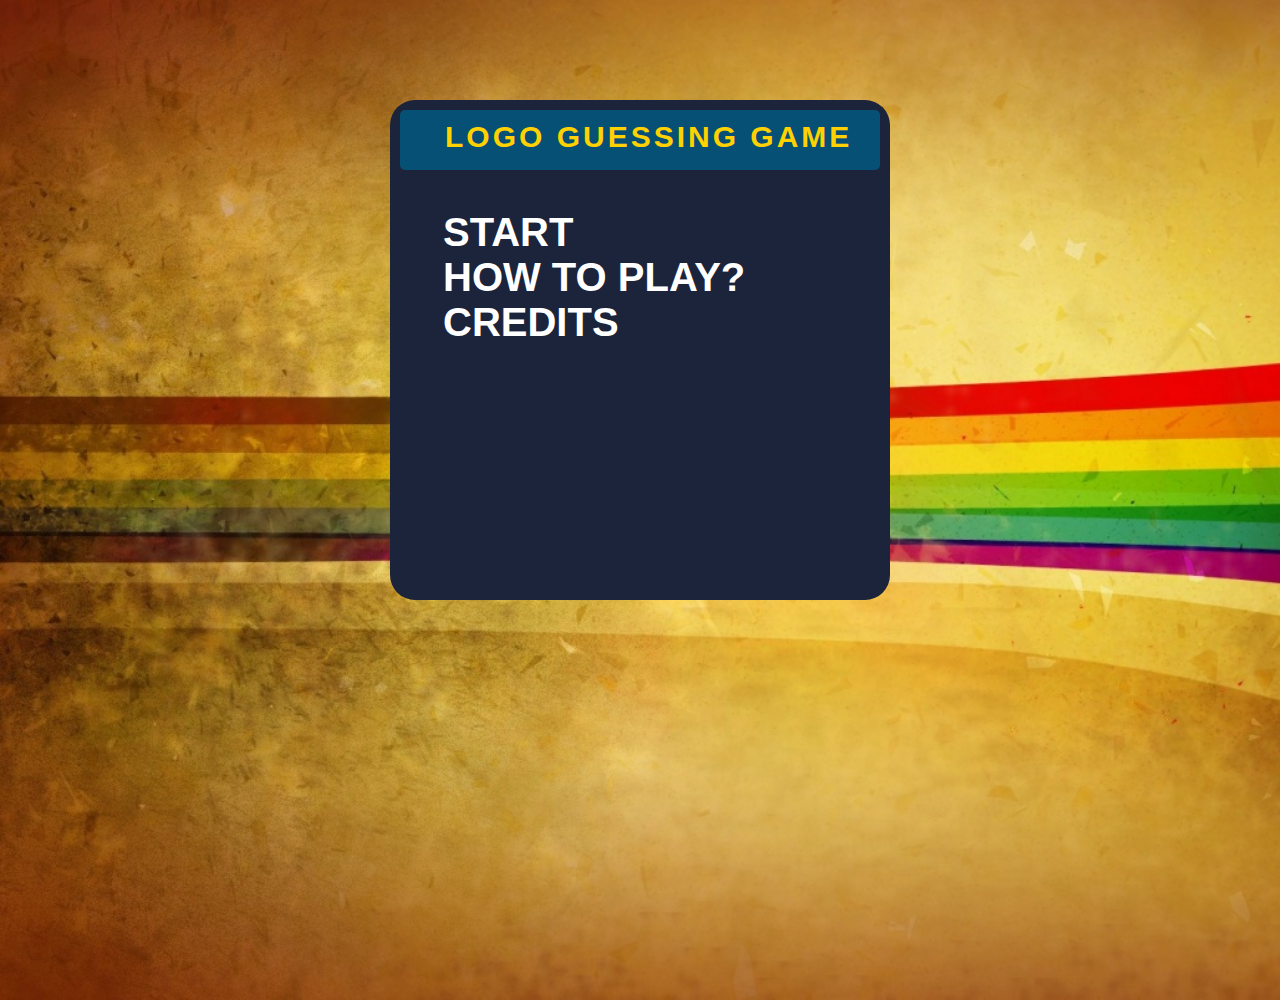
<file: home.html>
<!DOCTYPE html>
<html lang="en">
  <head>
    <meta charset="UTF-8" />
    <meta http-equiv="X-UA-Compatible" content="IE=edge" />
    <meta name="viewport" content="width=device-width, initial-scale=1.0" />
    <title>Logo Guessing Game</title>
    <link rel="stylesheet" href="style.css" />
    <link rel="preconnect" href="https://fonts.googleapis.com" />
    <link rel="preconnect" href="https://fonts.gstatic.com" crossorigin />
    <link
      href="https://fonts.googleapis.com/css2?family=Lato&family=Montserrat:wght@800&display=swap"
      rel="stylesheet"
    />
  </head>
  <body>
    <main class="mainContainer">
      <div class="top topHome">
        <label>Logo Guessing Game</label>
      </div>
      <!-- <section class = "homeSection"> -->
        <ul>
          <li> <a href = index.html> Start</a></li>
          <li><a>How to play?</a></li>
          <li><a>Credits</a></li>
        </nav>
        <!-- <button class="btnHome btnStart">START</button>
        <button class="btnHome btnMechanics">GAME MECHANICS</button>
        <button class="btnHome btnCredits">CREDITS</button> -->
        <!-- <p>
          Lorem ipsum dolor sit amet consectetur adipisicing elit. Dignissimos,
          enim, pariatur deleniti ut vero impedit alias expedita reiciendis
          debitis exercitationem illum magni. Vero amet, ullam officiis culpa
          dolorem vel nemo hic consequatur corporis! Voluptatum beatae eos
          molestiae fuga, necessitatibus accusamus, porro rem adipisci maiores
          quas, dolorem praesentium reiciendis. Pariatur, dolorum.
        </p>
        <p>
          Lorem ipsum dolor sit amet consectetur adipisicing elit. Non ex, nemo
          pariatur quaerat debitis vitae tempore ducimus? Saepe nesciunt velit
          eos obcaecati, illum, consequuntur explicabo enim cum excepturi sed
          quo?
        </p>
        <p>Lorem ipsum dolor sit amet consectetur adipisicing elit. Perferendis, accusamus.</p> -->
      </section>
    </main>
  </body>
</html>
</file>
<file: style.css>
* {
  box-sizing: border-box;
  /* font-family: 'Lato', sans-serif; */
  /* font-family: 'Times New Roman'; */
  font-family: 'Poppins', sans-serif;
}
body {
  margin: 0;
  padding: 0;
  width: 100vw;
  height: 100vh;
  background-image: url("assets/background.jpg");
  background-repeat: no-repeat;
  background-size: cover;
  background-position: fixed;
}

.mainContainer {
  height: 500px;
  width: 500px;
  background-color: #1b243b;
  border-radius: 5%;
  margin-right: auto;
  margin-left: auto;
  margin-top: 100px;
  padding: 10px;
}

.mainContainer > .top {
  background-color: #065075;
  width: 480px;
  /* height: 40px; */
  border-radius: 5px;
  position: relative;
  /* padding-top: 5px; */
  padding-left: 5px;
  padding-left: 20px;
  padding-right: 20px;
}
.topHome{
  padding-top: 10px;
  height: 60px;
  font-weight: bold;
}
.topGame{
  padding-top: 5px;
  height: 40px;
}
.mainContainer > .top >label{
  text-transform: uppercase;
  color: #ffd102;
  font-size: 30px;
  text-align: center;
  padding-left: 25px;
  letter-spacing: 3px;
}

.topDesign {
  height: 30px;
  width: 100px;
  padding-top: 5px;
  padding-left: 10px;
  color: #ffffff;
  position: absolute;
  font-weight: bold;
}
.scoreIcon{
  margin-left: 320px;
  z-index: 99;
}
.lifeIcon{
  margin-left: 200px;
  z-index: 99;
}
#level {
  background-color: #a5010e;
  margin-left: 20px;
  font-weight: bold;
}

#life {
  background-color: #1591ce;
  margin-left: 200px;
  padding-left: 50px;
}

#score {
  background-color: #1591ce;
  margin-left: 320px;
  padding-left: 50px;
}

.topDesign > i {
  width: 10px;
  height: 10px;
}

section {
  width: 300px;
  height: 280px;
  background-color: #ffd102;
  margin: auto;
  margin-top: 20px;
  padding-top: 20px;
}
section > .imageContainer {
  width: 260px;
  height: 240px;
  background-color: #1c243b;
  margin: auto;
}
section > .imageContainer > img {
  margin: auto;
  padding: 10px;
  height: 240px;
  width: 260px;
}
#answer{
  margin-top: 10px;
  margin-left: 110px;
  width: 260px;
  border-top-style: hidden;
  border-right-style: hidden;
  border-left-style: hidden;
  border-bottom-style: groove;
  background-color: #eee;
  
}
#hint{
  height: 40px;
  width: 280px;
  margin-left: 100px;
  background-color: #d9d9d9;
  color: #1b243b;
  padding-top: 10px;
  text-align: center;
}

ul{
  /* display: flex; */
  list-style: none;
  margin-left: 5  px;
  text-transform: uppercase;
  font-size: 2.5rem;
  font-weight: bold;
}
li a {
  margin-left: 3px;
  margin-right: 3px;
  text-decoration: none;
  color: #ffffff;
}

li a:hover {
  color: #ffd102;
}
.btn{
  background-color: #ffd102;
  color: #ffffff;
  /* margin-top: 10px; */
  height: 30px;
  width: 100px;
  font-weight: bold;
}
#btnClear{
  margin-left: 130px;
  margin-right: 20px;
}
#home{
  margin-top: -50px;
}
#restart{
  margin-top: -20px;
}
.sideIcon{
  float: left;
  color: #eee;
  margin-left: 400px;
  transition: transform .2s;
}
.sideIcon:hover {
  transform: scale(1.5);
  color: #1591ce;
}


/* .btnHome{
  display: inline-block;
  padding: 10px 20px;
  background-color: #eee;
  border: none;
  border-radius: 5px;
  color: #000;
  text-align: center;
  font-size: 18px;
  box-shadow: 0 3px 5px rgba(0, 0, 0, 0.2);
  transition: all 0.3s ease-in-out;
  margin-left: 35px;
  width: 300px;
  height: 50px;
  text-transform: uppercase;
  font-weight: bold;
}

.btnHome:hover {
  background-color: #ffd102;
  box-shadow: 0 5px 8px rgba(0, 0, 0, 0.3);
  transform: translateY(-2px);
}

.btnHome:active {
  box-shadow: none;
  transform: translateY(2px);
}
.btnHome>p{
  margin-top: 50px;
  padding-top: 10px;
}
.btnStart{ 
  margin-top: 20px;
}
.btnMechanics{
  margin-top: 30px;
}
.btnCredits{
  margin-top: 30px;
}  */
p{
  color: #ffffff;
  margin-top: 20px;
text-align: center;
  padding-left: 10px;
  padding-right: 10px;
  font-size: 12px;
  letter-spacing: 1px;
}
.homeSection{
  width: 380px;
  height: 380px;
  border: 4px solid #ffd102;
  background-color: #1b243b;
  border-radius: 5%;
}

.promp {
  display: none;
  place-items: center;
  height: 70px;
  background-color: rgba(0,0,0,0.4);
}
.promp > .content {
  background-color: #eee;
  position: relative;
  z-index: 10;
  margin-top: -500px;
  /* margin: auto; */
  width: 400px;
  padding: 1em;
  border-radius: 1em;
}
.promp > .content .close{
  position: absolute;
  top: 5px;
  right: 20px;
  cursor: pointer;
}
.promp.show {
  display: grid;
}
</file>
